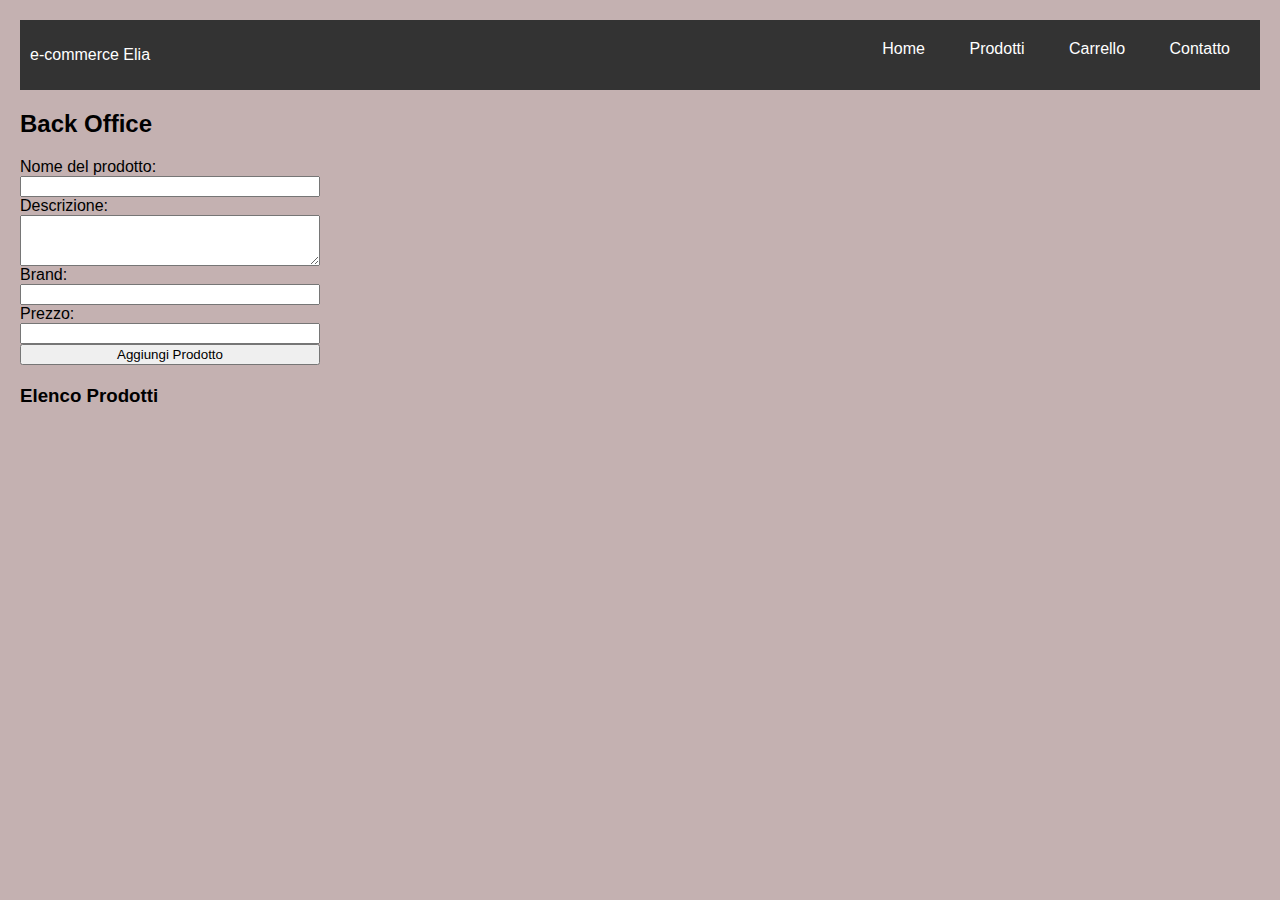
<file: index.html>
<!DOCTYPE html>
<html lang="en">
<head>
    <meta charset="UTF-8">
    <meta name="viewport" content="width=device-width, initial-scale=1.0">
    <title>e-commerce</title>
    <link rel="stylesheet" href="./styleIndex.css" />
</head>
<body>
    <nav>
        <div>
            <p>e-commerce Elia</p>
        </div>
        <div>
            <a href="#">Home</a>
            <a href="#">Prodotti</a>
            <a href="#">Carrello</a>
            <a href="#">Contatto</a>
        </div>
    </nav>

<div id="products">
</div>


<div class="admin">
    <h2>Back Office</h2>
    <form id="productForm">
        <label for="productName">Nome del prodotto:</label>
        <input type="text" id="productName" required>

        <label for="productDescription">Descrizione:</label>
        <textarea id="productDescription" rows="3" required></textarea>

        <label for="productBrand">Brand:</label>
        <input type="text" id="productBrand" required>

        <label for="productPrice">Prezzo:</label>
        <input type="number" id="productPrice" step="0.01" required>

        <button type="button" onclick="addProduct()">Aggiungi Prodotto</button>
    </form>

    <h3>Elenco Prodotti</h3>
    <ul id="productList"></ul>
</div>

<div id="productDetail" style="display: none;">
    <h2>Dettagli Prodotto</h2>
    <p id="productNameDetail"></p>
    <p id="productDescriptionDetail"></p>
    <p id="productBrandDetail"></p>
    <p id="productPriceDetail"></p>
</div>

<script src="./scriptIndex.js"></script>
</body>
</html>
</file>
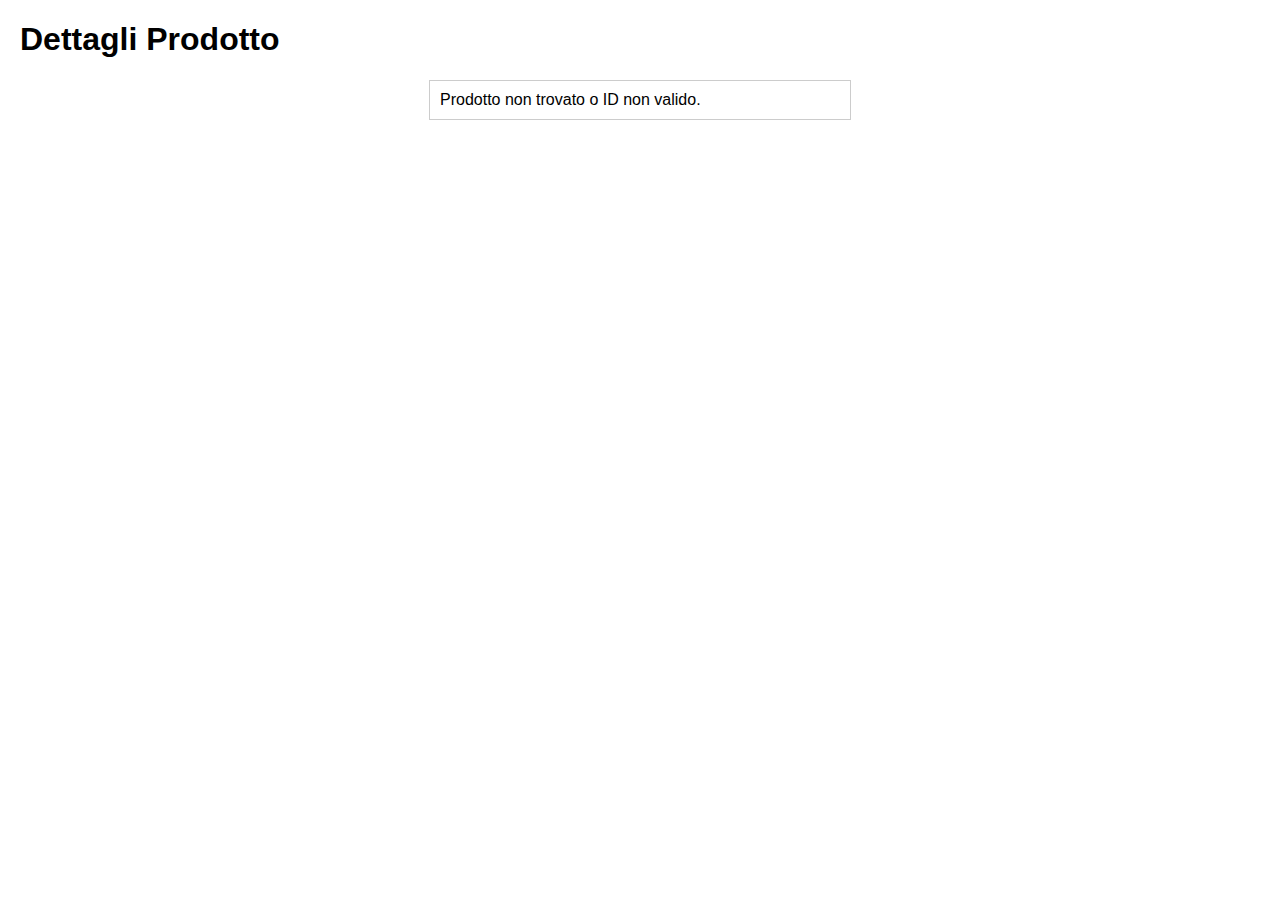
<file: product-detail.html>
<!DOCTYPE html>
<html lang="en">
<head>
    <meta charset="UTF-8">
    <meta name="viewport" content="width=device-width, initial-scale=1.0">
    <title>Dettagli Prodotto</title>
    <link rel="stylesheet" href="./styleProduct.css" />
</head>
<body>

<h1>Dettagli Prodotto</h1>

<div id="productDetails">
</div>

<script src="./scriptProduct.js"></script>

</body>
</html>
</file>
<file: styleIndex.css>
body {
    font-family: Arial, sans-serif;
    margin: 20px;
    background-color: #c4b1b1;
}

nav {
    background-color: #333;
    color: white;
    padding: 10px;
    text-align: center;
    display: flex;
    justify-content: space-between;
}

nav a {
    color: white;
    text-decoration: none;
    padding: 10px;
    margin: 0 10px;
    display: inline-block;
    transition: background-color 0.3s;
}

nav a:hover {
    background-color: #555;
}

.product {
    border: 2px solid #0c0b0b;
    border-radius: 15px;
    padding: 10px;
    margin: 10px;
    width: 200px;
    text-align: center;
    display: inline-block;
    cursor: pointer;
}

.cart {
    border: 1px solid #333;
    padding: 10px;
    margin-top: 20px;
}

.admin {
    margin-top: 20px;
}

form {
    display: flex;
    flex-direction: column;
    max-width: 300px;
    margin-bottom: 20px;
}
</file>
<file: styleProduct.css>
body {
    font-family: Arial, sans-serif;
    margin: 20px;
}

#productDetails {
    border: 1px solid #ccc;
    padding: 10px;
    max-width: 400px;
    margin: auto;
}
</file>
